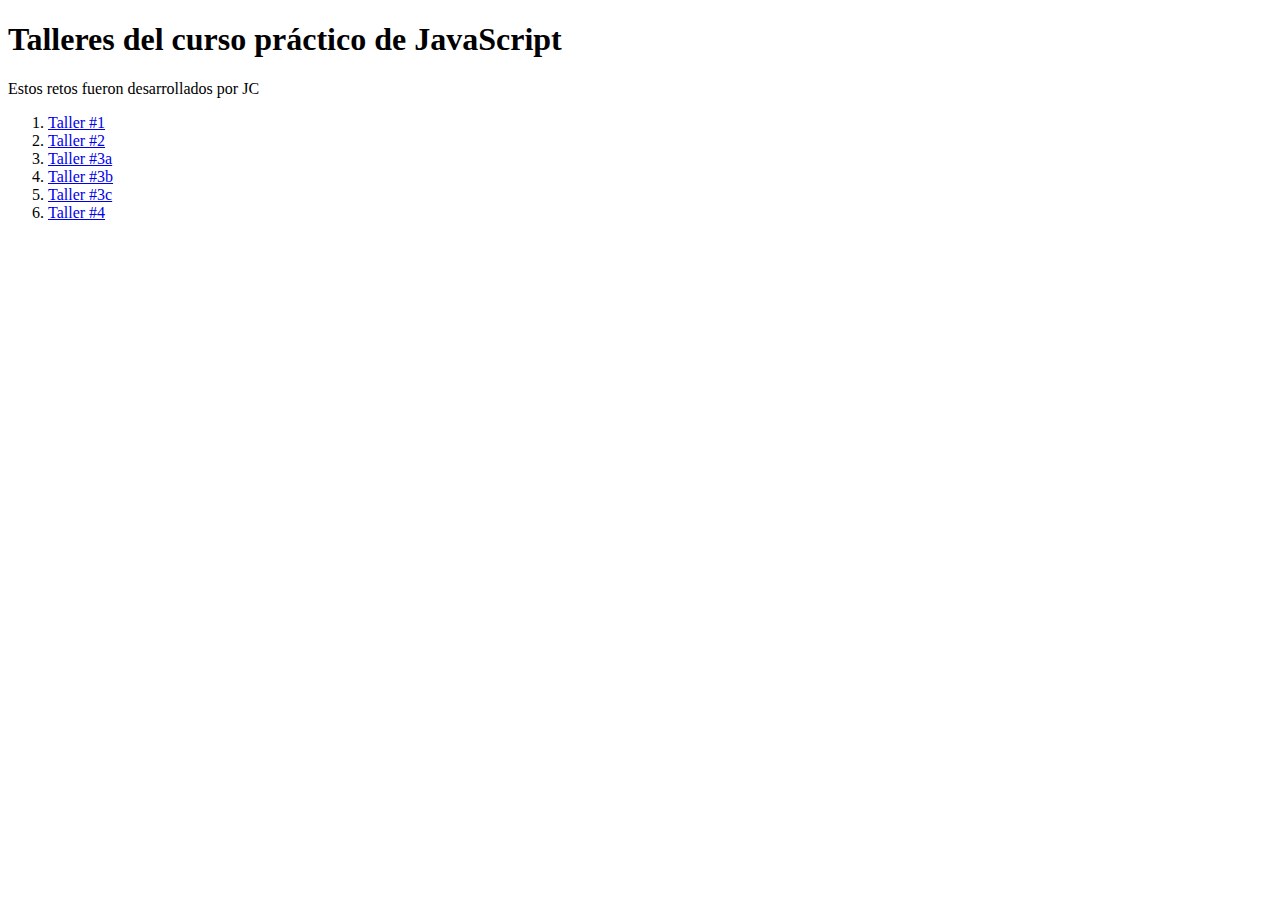
<file: index.html>
<!DOCTYPE html>
<html lang="en">

<head>
  <meta charset="UTF-8">
  <meta http-equiv="X-UA-Compatible" content="IE=edge">
  <meta name="viewport" content="width=device-width, initial-scale=1.0">
  <title>Home | Curso practico de JavaScript</title>
</head>

<body>
  <header>
    <h1>Talleres del curso práctico de JavaScript</h1>
    <p>Estos retos fueron desarrollados por JC</p>
  </header>
  <section>
    <nav>
      <ol>
        <li>
          <a href="./figuras.html">Taller #1</a>
        </li>
        <li>
          <a href="./descuentos.html">Taller #2</a>
        </li>
        <li>
          <a href="./promedio.html">Taller #3a</a>
        </li>
        <li>
          <a href="./mediana.html">Taller #3b</a>
        </li>
        <li>
          <a href="./moda.html">Taller #3c</a>
        </li>
        <li>
          <a href="./salario.html">Taller #4</a>
        </li>
      </ol>
    </nav>
  </section>
</body>

</html>
</file>
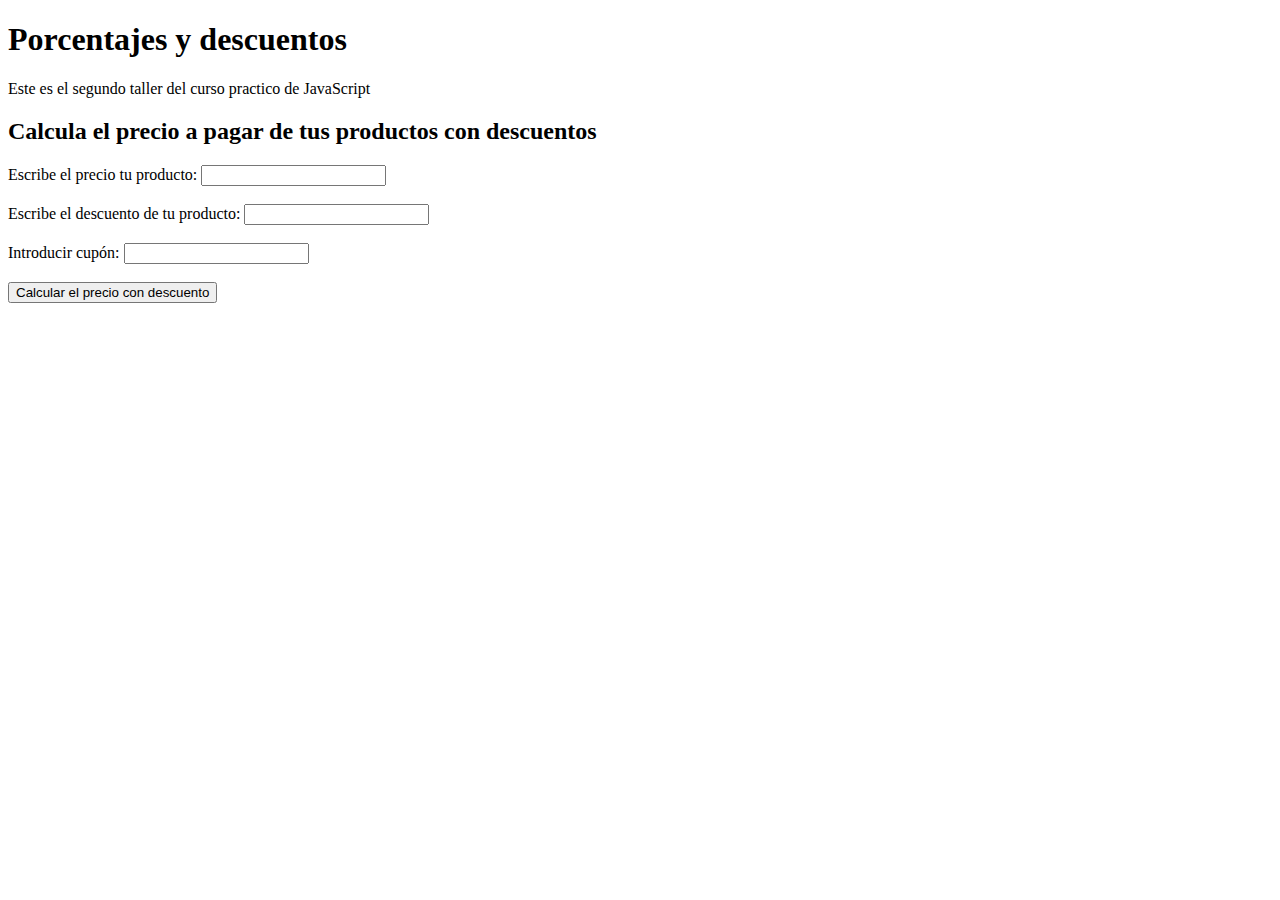
<file: descuentos.html>
<!DOCTYPE html>
<html lang="en">

<head>
  <meta charset="UTF-8">
  <meta http-equiv="X-UA-Compatible" content="IE=edge">
  <meta name="viewport" content="width=device-width, initial-scale=1.0">
  <title>Porcentajes y descuentos | Curso practico de JavaScript en Platzi</title>
</head>

<body>

  <header>
    <h1>Porcentajes y descuentos</h1>
    <p>Este es el segundo taller del curso practico de JavaScript</p>
  </header>

  <section>
    <h2>Calcula el precio a pagar de tus productos con descuentos</h2>

    <form action="">
      <label for="inputPrice">Escribe el precio tu producto:</label>
      <input type="number" id="inputPrice">
      <br><br>
      <label for="inputDiscount">Escribe el descuento de tu producto:</label>
      <input type="number" id="inputDiscount">
      <br><br>
      <label for="inputCoupon">Introducir cupón:</label>
      <input type="text" id="inputCoupon">
      <br><br>
      <button type="button" onclick="onClickButtonPriceDiscount()">Calcular el precio con descuento</button>

      <p id="ResultP"></p>
    </form>

  </section>

  <script src="./descuentos.js"></script>
</body>

</html>
</file>
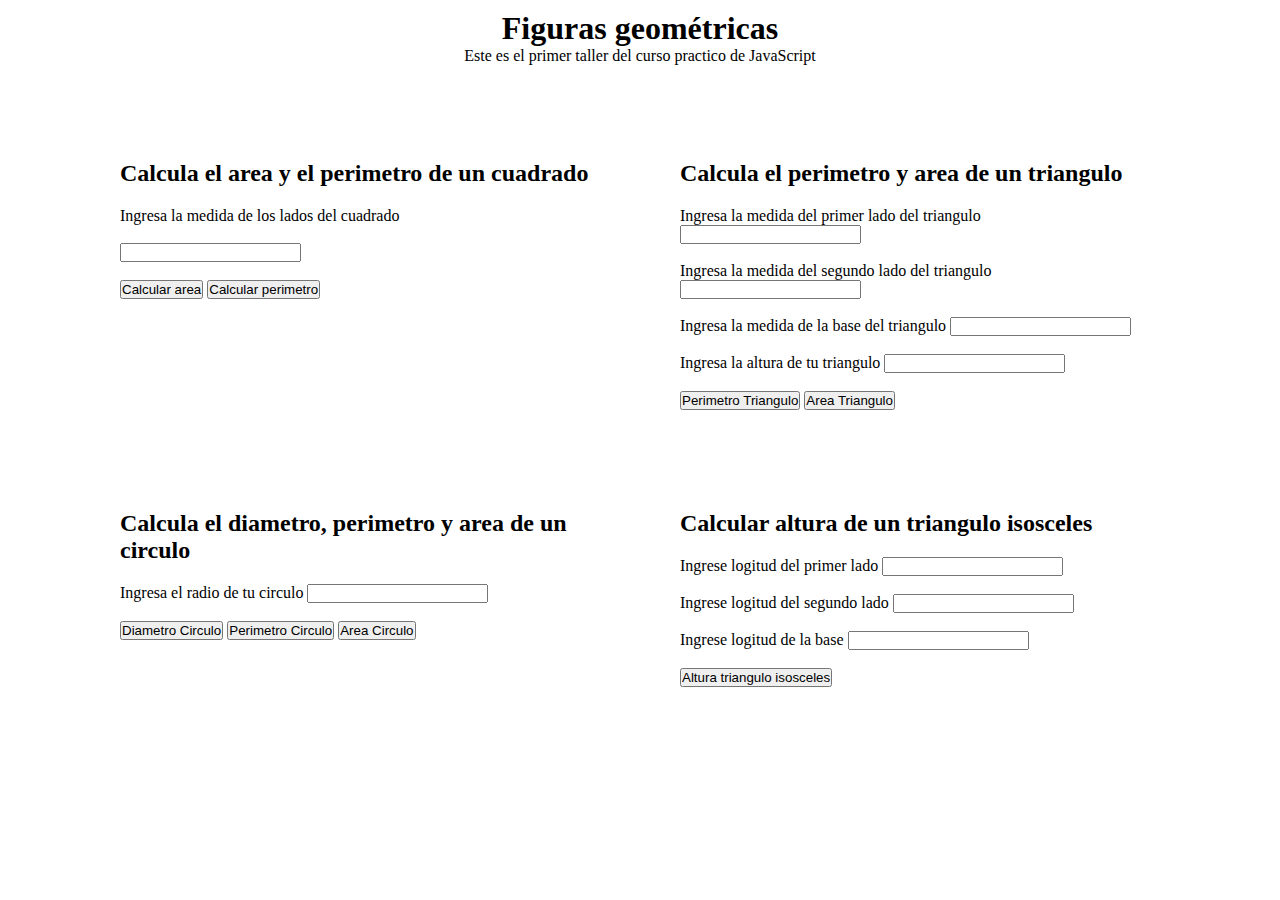
<file: figuras.html>
<!DOCTYPE html>
<html lang="en">

<head>
  <meta charset="UTF-8">
  <meta http-equiv="X-UA-Compatible" content="IE=edge">
  <meta name="viewport" content="width=device-width, initial-scale=1.0">
  <title>Figuras geométricas | Curso práctico de JS en Platzi</title>
  <link rel="stylesheet" href="/css/main.css">
</head>

<body>
  <header id="header">
    <h1>Figuras geométricas</h1>
    <p>Este es el primer taller del curso practico de JavaScript</p>
  </header>
  <main class="container">
    <!-- CUADRADO -->
    <section id="cuadrado">
      <h2>Calcula el area y el perimetro de un cuadrado</h2>
      <form>
        <label for="inputCuadrado">
          Ingresa la medida de los lados del cuadrado
        </label>
        <br><br>
        <input type="number" id="inputCuadrado">
        <br><br>
        <button type="button" onclick="calcularAreaCuadrado()">Calcular area</button>
        <button type="button" onclick="calcularPerimetroCuadrado()">Calcular perimetro</button>
      </form>
    </section>

    <!-- TRIANGULO -->
    <section id="triangulo">
      <h2>Calcula el perimetro y area de un triangulo</h2>
      <form>

        <label for="primerLadoTriangulo">
          Ingresa la medida del primer lado del triangulo
        </label>
        <input type="number" id="primerLadoTriangulo">
        <br><br>

        <label for="segundoLadoTriangulo">
          Ingresa la medida del segundo lado del triangulo
        </label>
        <input type="number" id="segundoLadoTriangulo">
        <br><br>

        <label for="baseTriangulo">
          Ingresa la medida de la base del triangulo
        </label>
        <input type="number" id="baseTriangulo">
        <br><br>

        <label for="alturaTriangulo">
          Ingresa la altura de tu triangulo
        </label>
        <input type="number" id="alturaTriangulo">
        <br><br>


        <button type="button" onclick="calcularPerimetroTriangulo()">Perimetro Triangulo</button>
        <button type="button" onclick="calcularAreaTriangulo()">Area Triangulo</button>
      </form>
    </section>

    <!-- CIRCULO -->
    <section id="circulo">
      <h2>Calcula el diametro, perimetro y area de un circulo</h2>

      <form>

        <label for="radioCirculo">
          Ingresa el radio de tu circulo
        </label>
        <input type="number" id="radioCirculo">
        <br><br>
        <button type="button" onclick="calcularDiametroCirculo()">Diametro Circulo</button>
        <button type="button" onclick="calcularPerimetroCirculo()">Perimetro Circulo</button>
        <button type="button" onclick="calcularAreaCirculo()">Area Circulo</button>
      </form>

    </section>

    <section id="trianguloIsoceles">
      <h2>Calcular altura de un triangulo isosceles</h2>
      <form>
        <label for="primerLadoTrianguloIsosceles">Ingrese logitud del primer lado</label>
        <input type="number" id="primerLadoTrianguloIsosceles">
        <br><br>
        <label for="segundoLadoTrianguloIsosceles">Ingrese logitud del segundo lado</label>
        <input type="number" id="segundoLadoTrianguloIsosceles">
        <br><br>
        <label for="baseTrianguloIsosceles">Ingrese logitud de la base</label>
        <input type="number" name="" id="baseTrianguloIsosceles">
        <br><br>
        <button type="button" onclick="calcularAlturaIsosceles()">Altura triangulo isosceles</button>
      </form>
    </section>
  </main>

  <script src="/figuras.js"></script>
</body>

</html>
</file>
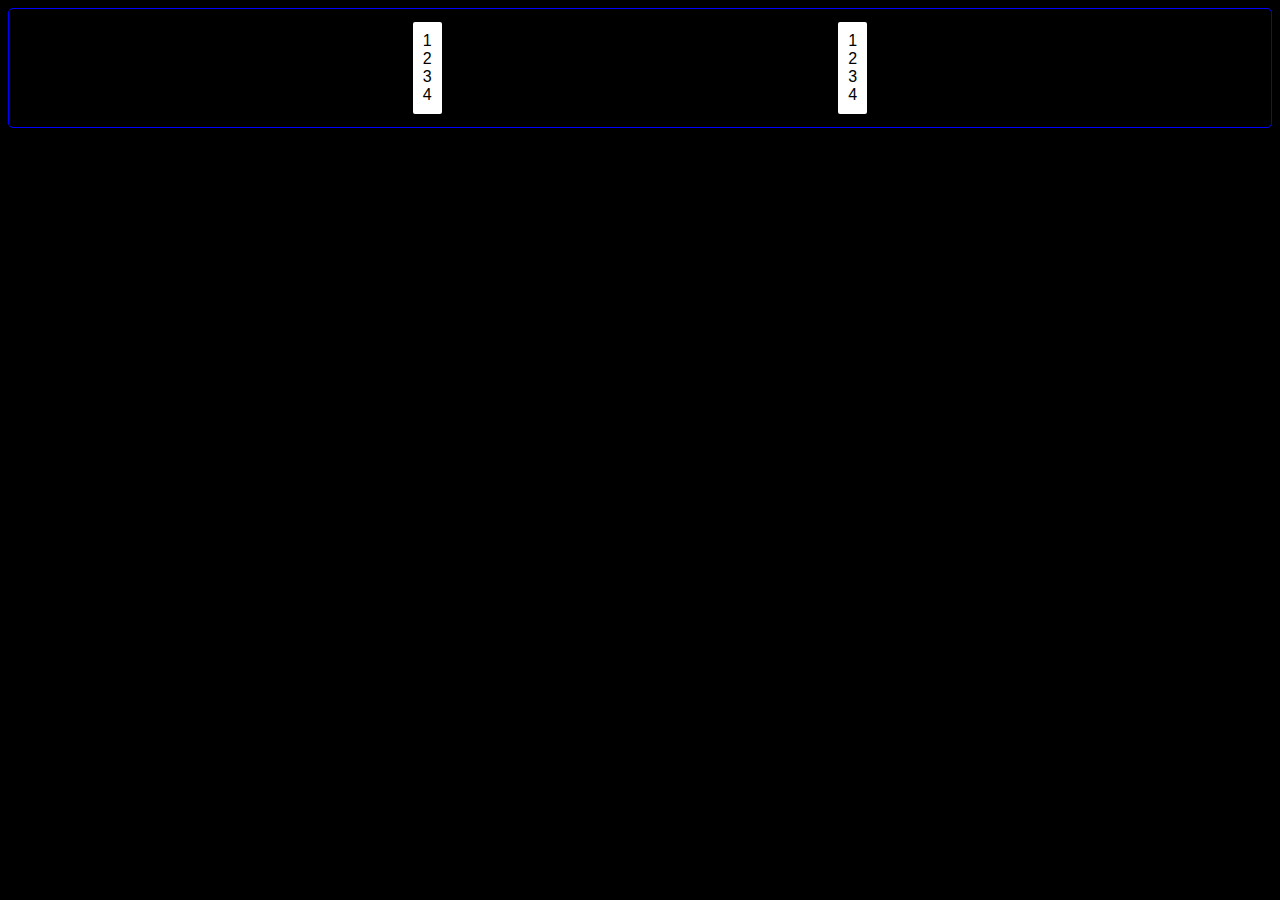
<file: practice/array-practice.html>
<!DOCTYPE html>
<html lang="es-CL">

<head>
  <meta charset="UTF-8">
  <meta http-equiv="X-UA-Compatible" content="IE=edge">
  <meta name="viewport" content="width=device-width, initial-scale=1.0">
  <title>Arrays</title>
  <link rel="stylesheet" href="./main.css">
</head>

<body>
  <div class="content">
    <div id="array1"></div>
    <div id="array2"></div>
  </div>

  <script src="./array-practice.js"></script>
</body>

</html>
</file>
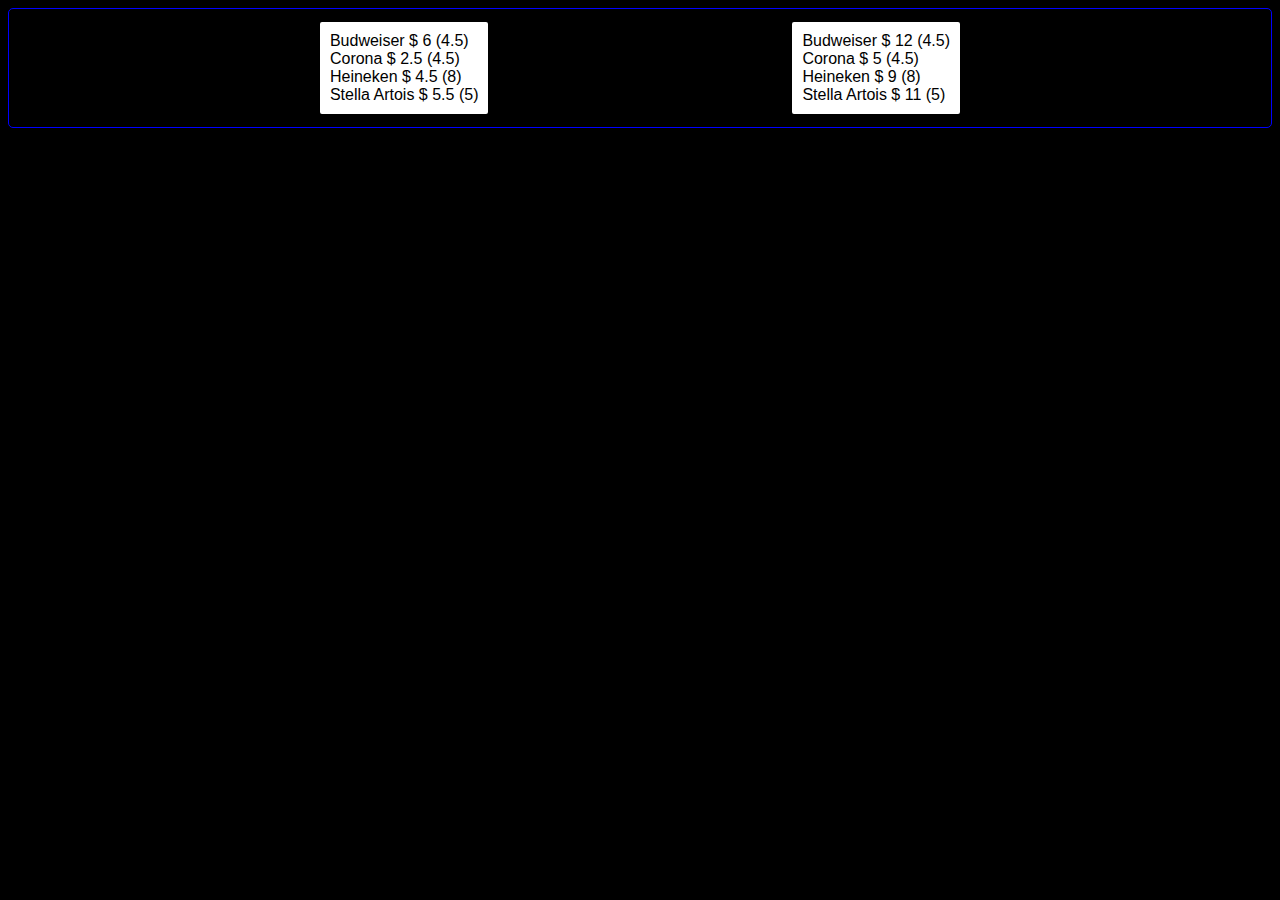
<file: practice/arrayObject.html>
<!DOCTYPE html>
<html lang="es-CL">

<head>
  <meta charset="UTF-8">
  <meta http-equiv="X-UA-Compatible" content="IE=edge">
  <meta name="viewport" content="width=device-width, initial-scale=1.0">
  <title>Arrays</title>
  <link rel="stylesheet" href="./arrayObject.css">
</head>

<body>
  <div class="content">
    <div id="array1"></div>
    <div id="array2"></div>
  </div>

  <script src="./arrayObject.js"></script>
</body>

</html>
</file>
<file: css/main.css>
* {
  margin: 0;
  padding: 0;
  box-sizing: border-box;
}

html {
  font-size: 62.5%;
}

body {
  font-size: 1.6rem;
}

#header {
  padding: 1rem;
  width: 100%;
  height: 10rem;
  text-align: center;
}

.container {
  display: flex;
  flex-wrap: wrap;
  justify-content: center;
}

section {
  align-items: center;
  width: 50rem;
  margin: 3rem;
  padding: 1rem;
}

section h2 {
  margin: 0 auto;
  padding: 2rem 0;
}
</file>
<file: practice/main.css>
body {
  background-color: black;
  font-family: Impact, Haettenschweiler, "Arial Narrow Bold", sans-serif;
}
.content {
  display: flex;
  justify-content: space-evenly;
  background: color #252525;
  border-radius: 5px;
  border: blue 1px solid;
  padding: 10px;
}

.content > div {
  border: black 3px solid;
  padding: 10px;
  border-radius: 5px;
  background-color: white;
}
</file>
<file: practice/arrayObject.css>
body {
  background-color: black;
  font-family: Impact, Haettenschweiler, "Arial Narrow Bold", sans-serif;
}
.content {
  display: flex;
  justify-content: space-evenly;
  background: color #252525;
  border-radius: 5px;
  border: blue 1px solid;
  padding: 10px;
}

.content > div {
  border: black 3px solid;
  padding: 10px;
  border-radius: 5px;
  background-color: white;
}
</file>
